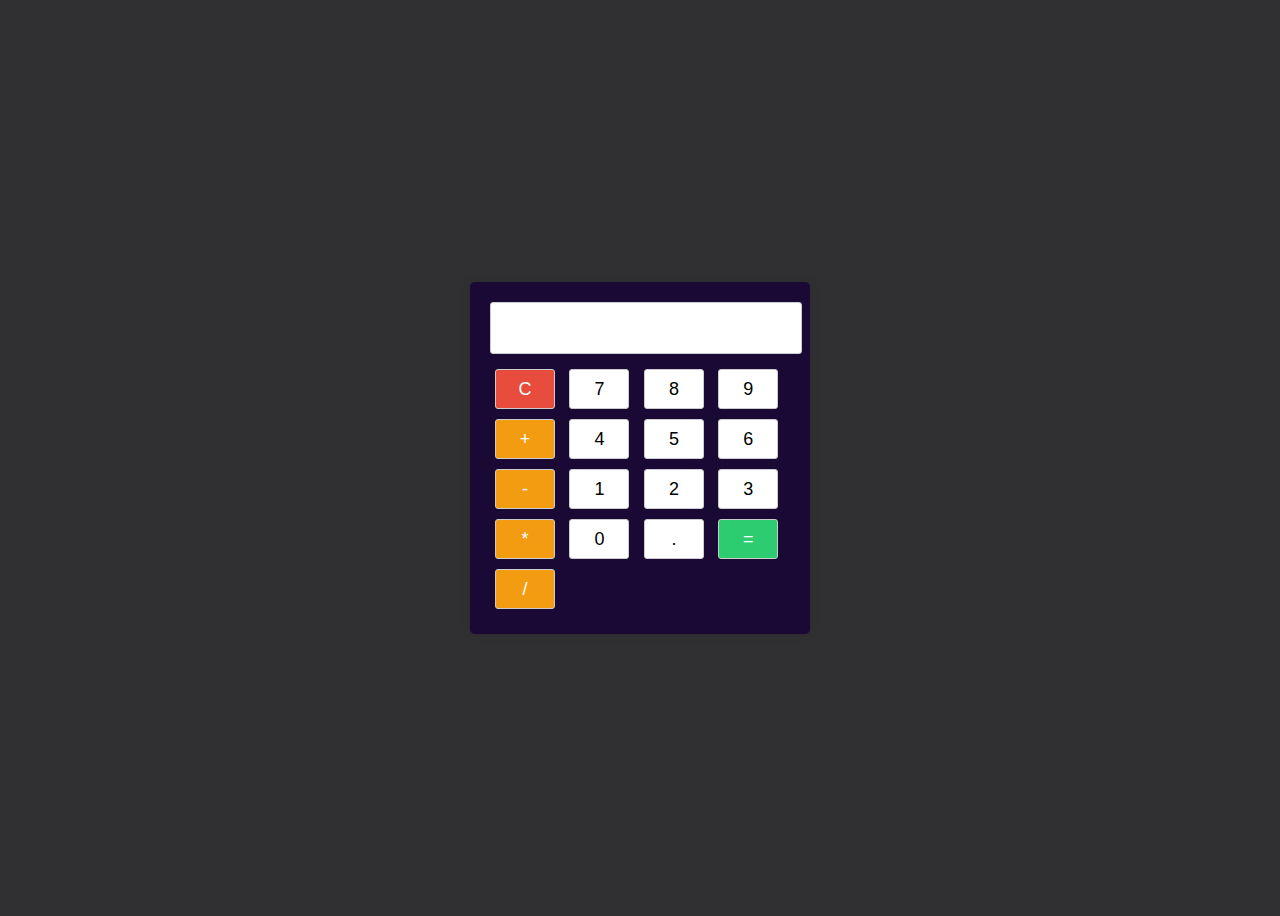
<file: Task 3/index.html>
<!DOCTYPE html>
<html lang="en">
<head>
<meta charset="UTF-8">
<meta name="viewport" content="width=device-width, initial-scale=1.0">
<title>Calculator</title>
<style>
    body {
        font-family: Arial, sans-serif;
        background-color: #302f31;
        display: flex;
        justify-content: center;
        align-items: center;
        height: 100vh;
    }

    .calculator {
        background-color: #1a0935;
        border-radius: 5px;
        box-shadow: 0px 0px 10px rgba(0, 0, 0, 0.1);
        padding: 20px;
        width: 300px;
    }

    .calculator-display {
        width: 100%;
        height: 40px;
        font-size: 20px;
        text-align: right;
        padding: 5px;
        margin-bottom: 10px;
        border: 1px solid #ccc;
        border-radius: 3px;
    }

    .calculator-button {
        width: 60px;
        height: 40px;
        font-size: 18px;
        margin: 5px;
        border: 1px solid #ccc;
        border-radius: 3px;
        cursor: pointer;
        background-color: #fff;
        transition: all 0.2s ease-in-out;
    }

    .calculator-button:hover {
        background-color: #f0f0f0;
    }

    .operator-button {
        background-color: #f39c12;
        color: #fff;
    }

    .operator-button:hover {
        background-color: #e67e22;
    }

    .equals-button {
        background-color: #2ecc71;
        color: #fff;
    }

    .equals-button:hover {
        background-color: #27ae60;
    }

    .clear-button {
        background-color: #e74c3c;
        color: #fff;
    }

    .clear-button:hover {
        background-color: #c0392b;
    }
</style>
</head>
<body>
<div class="calculator">
    <input type="text" id="display" class="calculator-display" readonly>
    <br>
    <button class="calculator-button clear-button" onclick="clearDisplay()">C</button>
    <button class="calculator-button" onclick="addToDisplay('7')">7</button>
    <button class="calculator-button" onclick="addToDisplay('8')">8</button>
    <button class="calculator-button" onclick="addToDisplay('9')">9</button>
 
    <br>
    <button class="calculator-button operator-button" onclick="addToDisplay('+')">+</button>
    <button class="calculator-button" onclick="addToDisplay('4')">4</button>
    <button class="calculator-button" onclick="addToDisplay('5')">5</button>
    <button class="calculator-button" onclick="addToDisplay('6')">6</button>
   
    <br>
     <button class="calculator-button operator-button" onclick="addToDisplay('-')">-</button>
    <button class="calculator-button" onclick="addToDisplay('1')">1</button>
    <button class="calculator-button" onclick="addToDisplay('2')">2</button>
    <button class="calculator-button" onclick="addToDisplay('3')">3</button>
    
    <br>
    <button class="calculator-button operator-button" onclick="addToDisplay('*')">*</button>
    <button class="calculator-button" onclick="addToDisplay('0')">0</button>
    <button class="calculator-button" onclick="addToDisplay('.')">.</button>
    <button class="calculator-button equals-button" onclick="calculate()">=</button>
    <button class="calculator-button operator-button" onclick="addToDisplay('/')">/</button>
</div>
<script>
    function addToDisplay(value) {
        document.getElementById('display').value += value;
    }

    function clearDisplay() {
        document.getElementById('display').value = '';
    }

    function calculate() {
        try {
            document.getElementById('display').value = eval(document.getElementById('display').value);
        } catch(error) {
            document.getElementById('display').value = 'Error';
        }
    }
</script>
</body>
</html>
</file>
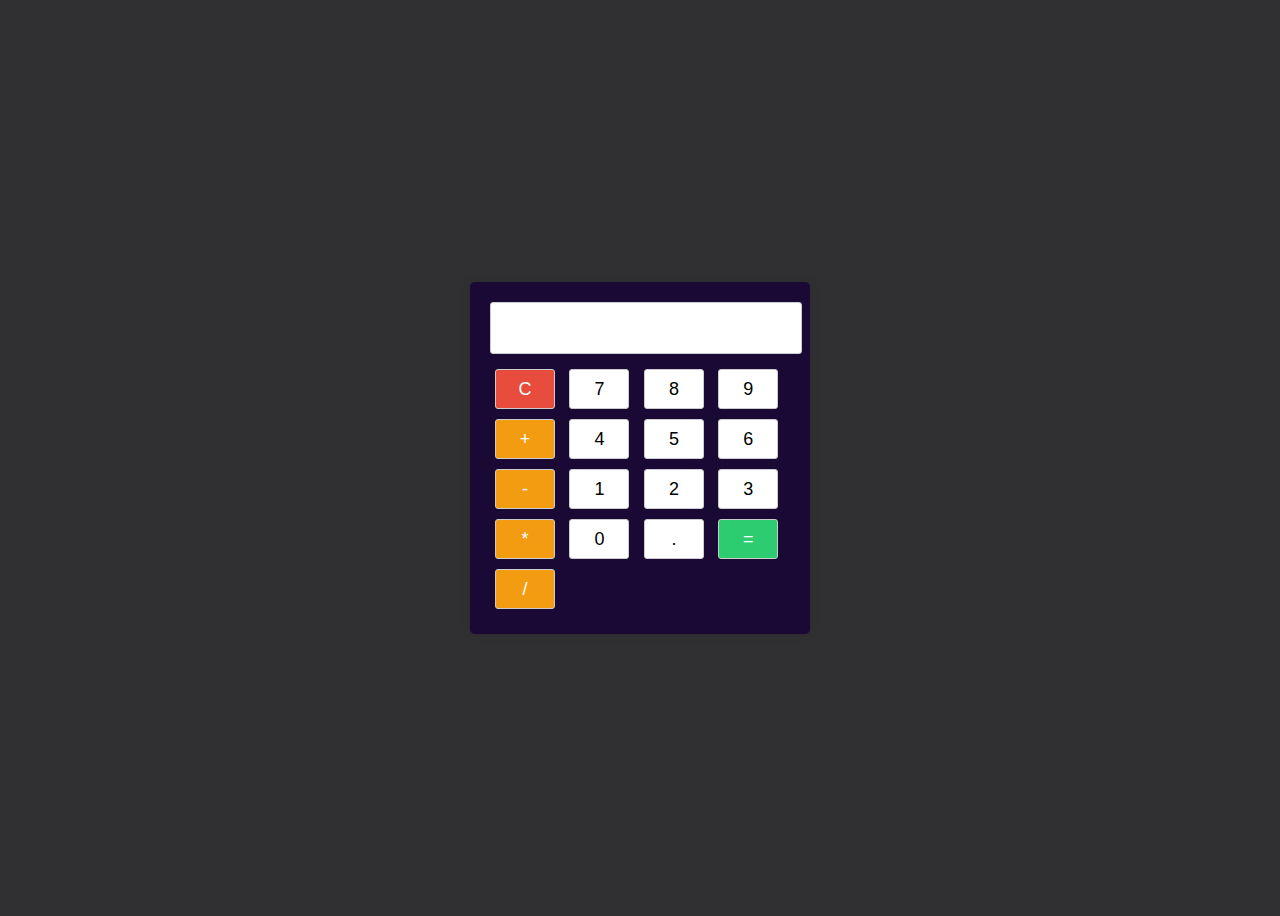
<file: Task 2/Calculator.html>
<!DOCTYPE html>
<html lang="en">
<head>
<meta charset="UTF-8">
<meta name="viewport" content="width=device-width, initial-scale=1.0">
<title>Calculator</title>
<style>
    body {
        font-family: Arial, sans-serif;
        background-color: #302f31;
        display: flex;
        justify-content: center;
        align-items: center;
        height: 100vh;
    }

    .calculator {
        background-color: #1a0935;
        border-radius: 5px;
        box-shadow: 0px 0px 10px rgba(0, 0, 0, 0.1);
        padding: 20px;
        width: 300px;
    }

    .calculator-display {
        width: 100%;
        height: 40px;
        font-size: 20px;
        text-align: right;
        padding: 5px;
        margin-bottom: 10px;
        border: 1px solid #ccc;
        border-radius: 3px;
    }

    .calculator-button {
        width: 60px;
        height: 40px;
        font-size: 18px;
        margin: 5px;
        border: 1px solid #ccc;
        border-radius: 3px;
        cursor: pointer;
        background-color: #fff;
        transition: all 0.2s ease-in-out;
    }

    .calculator-button:hover {
        background-color: #f0f0f0;
    }

    .operator-button {
        background-color: #f39c12;
        color: #fff;
    }

    .operator-button:hover {
        background-color: #e67e22;
    }

    .equals-button {
        background-color: #2ecc71;
        color: #fff;
    }

    .equals-button:hover {
        background-color: #27ae60;
    }

    .clear-button {
        background-color: #e74c3c;
        color: #fff;
    }

    .clear-button:hover {
        background-color: #c0392b;
    }
</style>
</head>
<body>
<div class="calculator">
    <input type="text" id="display" class="calculator-display" readonly>
    <br>
    <button class="calculator-button clear-button" onclick="clearDisplay()">C</button>
    <button class="calculator-button" onclick="addToDisplay('7')">7</button>
    <button class="calculator-button" onclick="addToDisplay('8')">8</button>
    <button class="calculator-button" onclick="addToDisplay('9')">9</button>
 
    <br>
    <button class="calculator-button operator-button" onclick="addToDisplay('+')">+</button>
    <button class="calculator-button" onclick="addToDisplay('4')">4</button>
    <button class="calculator-button" onclick="addToDisplay('5')">5</button>
    <button class="calculator-button" onclick="addToDisplay('6')">6</button>
   
    <br>
     <button class="calculator-button operator-button" onclick="addToDisplay('-')">-</button>
    <button class="calculator-button" onclick="addToDisplay('1')">1</button>
    <button class="calculator-button" onclick="addToDisplay('2')">2</button>
    <button class="calculator-button" onclick="addToDisplay('3')">3</button>
    
    <br>
    <button class="calculator-button operator-button" onclick="addToDisplay('*')">*</button>
    <button class="calculator-button" onclick="addToDisplay('0')">0</button>
    <button class="calculator-button" onclick="addToDisplay('.')">.</button>
    <button class="calculator-button equals-button" onclick="calculate()">=</button>
    <button class="calculator-button operator-button" onclick="addToDisplay('/')">/</button>
</div>
<script>
    function addToDisplay(value) {
        document.getElementById('display').value += value;
    }

    function clearDisplay() {
        document.getElementById('display').value = '';
    }

    function calculate() {
        try {
            document.getElementById('display').value = eval(document.getElementById('display').value);
        } catch(error) {
            document.getElementById('display').value = 'Error';
        }
    }
</script>
</body>
</html>
</file>
